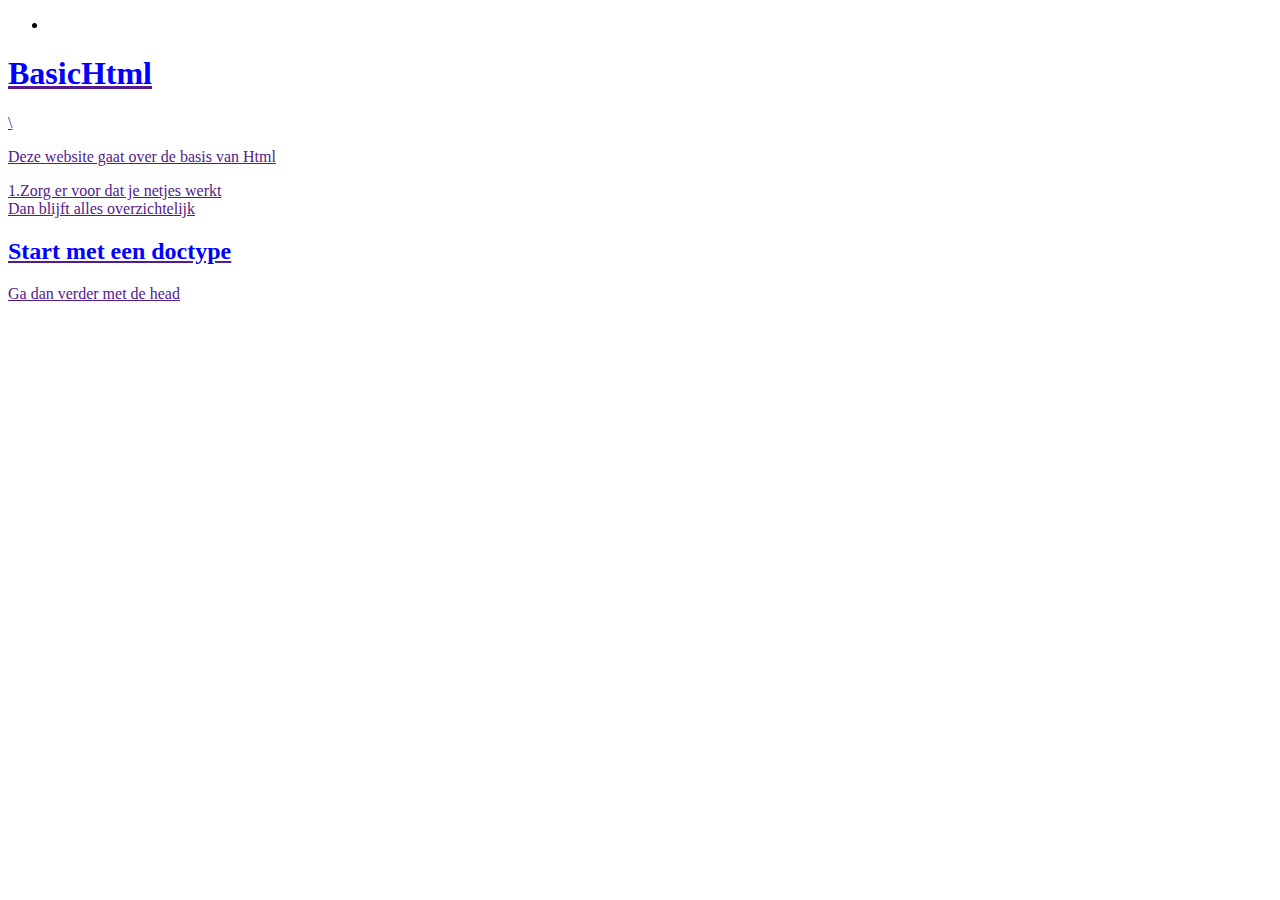
<file: basicHtml.html>
<!DOCTYPE html>
<html lang="en">
<head>
    <title>BasicHtml</title>
</head>
<body>

</body>
<div class="container">
    <nav>
        <ul>
            <li><a href="" </li>
        </ul>
    </nav>
<h1 style="color:blue;">BasicHtml</h1>\


<p> Deze website gaat over de basis van Html
<div>1.Zorg er voor dat je netjes werkt</div>
<div>Dan blijft alles overzichtelijk</div>
<h2 style="color:blue;">Start met een doctype</h2>
<p>Ga dan verder met de head</p>
</file>
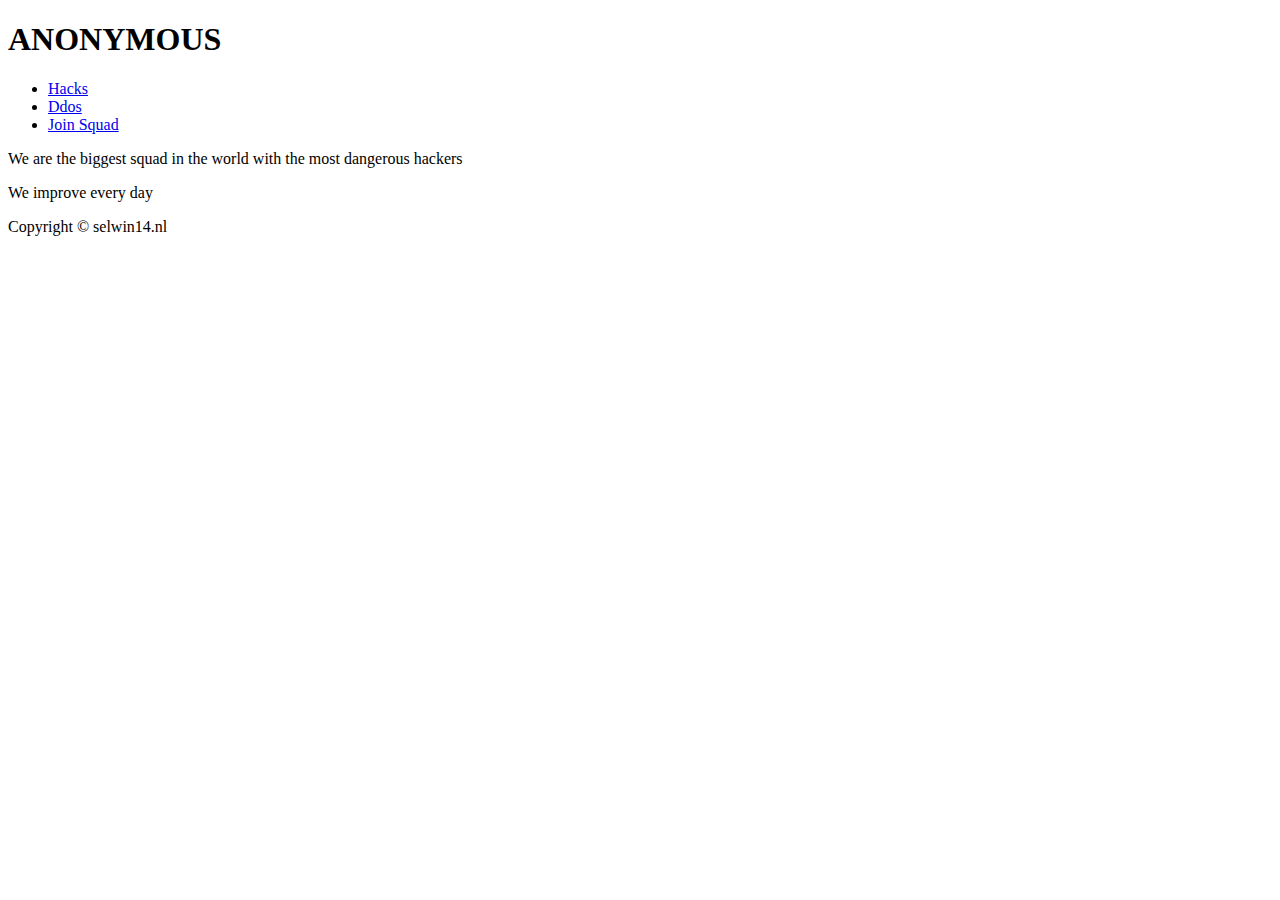
<file: Cacoo website 2.0.html>
<!DOCTYPE html>
<html>
<head>
<title></title>
    <link href="Css/Cacoo%20website.css" type="text/css" rel="stylesheet">
</head>
<body>

<div class="container">

    <header>
        <h1>ANONYMOUS</h1>
    </header>

    <nav>
        <ul>
            <li><a href="#">Hacks</a></li>
            <li><a href="#">Ddos</a></li>
            <li><a href="#">Join Squad</a></li>
        </ul>
    </nav>

    <article>
        <h1Hackers</h1>
        <p>We are the biggest squad in the world with the most dangerous hackers</p>
        <p>We improve every day</p>
    </article>

    <footer>Copyright &copy; selwin14.nl</footer>

</div>

</body>
</html>
</file>
